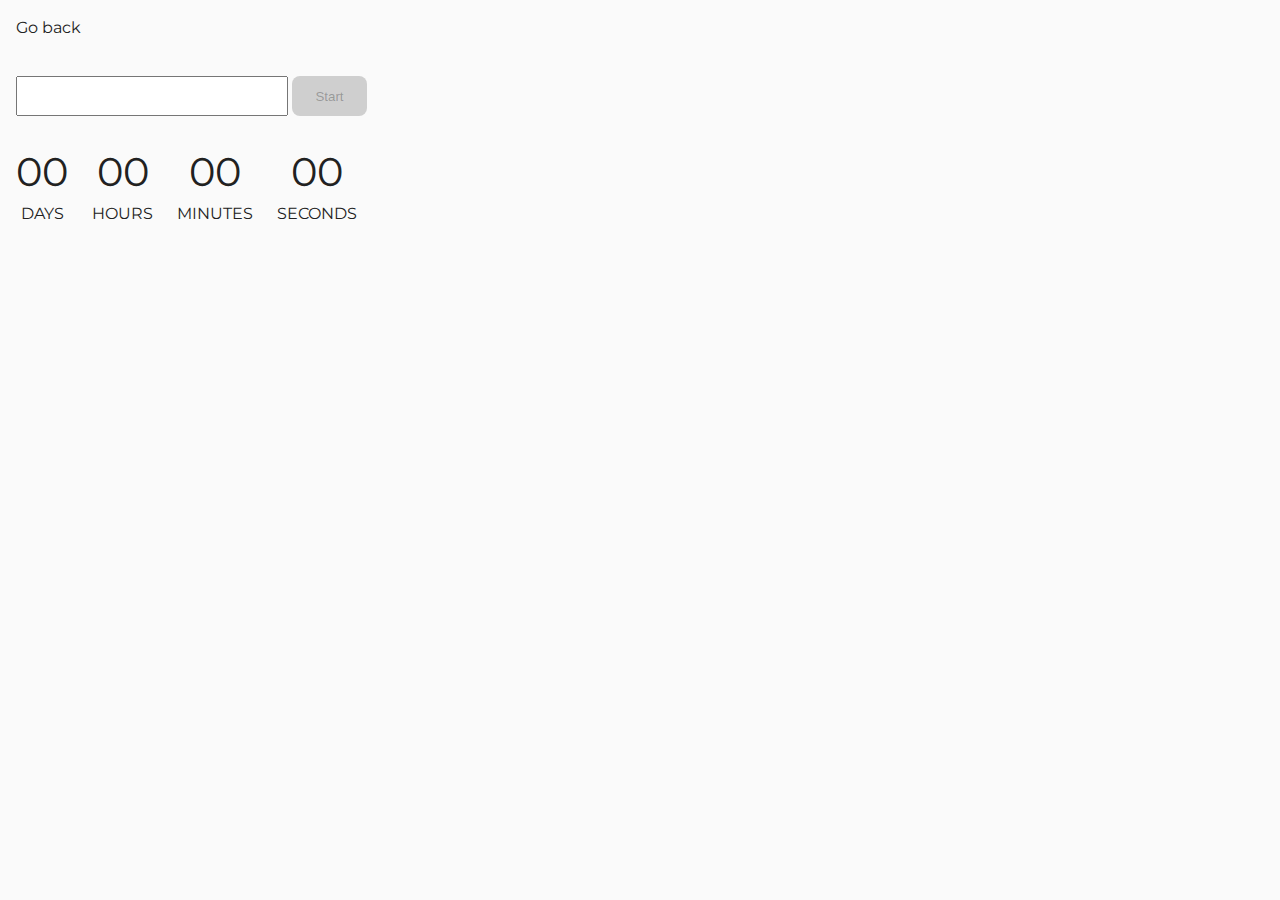
<file: src/1-timer.html>
<!DOCTYPE html>
<html lang="en">
  <head>
    <meta charset="UTF-8" />
    <meta http-equiv="X-UA-Compatible" content="IE=edge" />
    <meta name="viewport" content="width=device-width, initial-scale=1.0" />
    <link rel="preconnect" href="https://fonts.googleapis.com" />
    <link rel="preconnect" href="https://fonts.gstatic.com" crossorigin />
    <link
      href="https://fonts.googleapis.com/css2?family=Montserrat&display=swap"
      rel="stylesheet"
    />

    <title>Timer</title>
    <link rel="stylesheet" href="./css/styles.css" />
    <link rel="stylesheet" href="./css/1-timer.css" />
  </head>
  <body>
    <p><a href="./index.html">Go back</a></p>

    <input type="text" id="datetime-picker" />
    <button type="button" data-start disabled>Start</button>

    <div class="timer">
      <div class="field">
        <span class="value" data-days>00</span>
        <span class="label">Days</span>
      </div>
      <div class="field">
        <span class="value" data-hours>00</span>
        <span class="label">Hours</span>
      </div>
      <div class="field">
        <span class="value" data-minutes>00</span>
        <span class="label">Minutes</span>
      </div>
      <div class="field">
        <span class="value" data-seconds>00</span>
        <span class="label">Seconds</span>
      </div>
    </div>

    <script src="./js/1-timer.js" type="module"></script>
  </body>
</html>
</file>
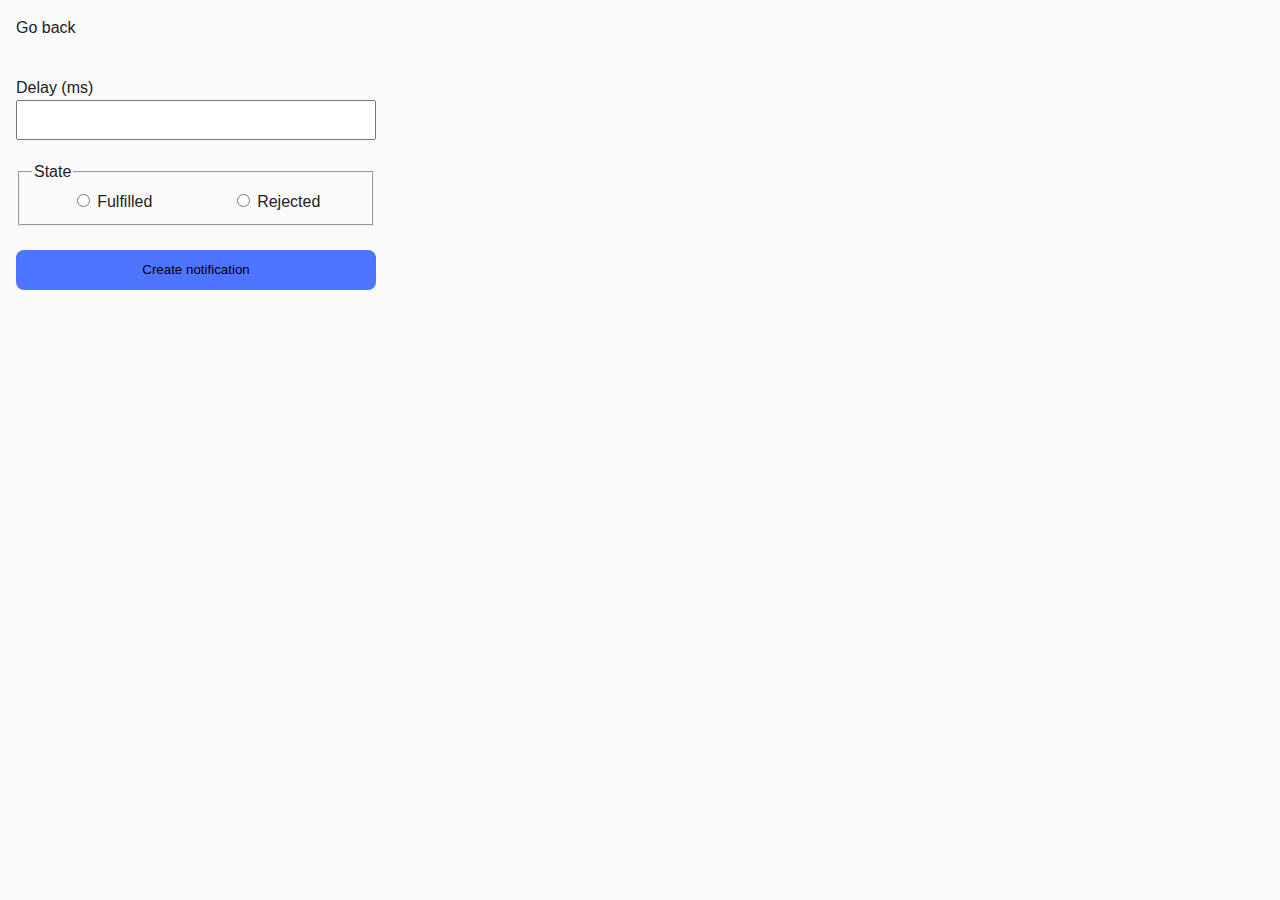
<file: src/2-snackbar.html>
<!DOCTYPE html>
<html lang="en">
  <head>
    <meta charset="UTF-8" />
    <meta http-equiv="X-UA-Compatible" content="IE=edge" />
    <meta name="viewport" content="width=device-width, initial-scale=1.0" />
    <title>Snackbar</title>
    <link rel="stylesheet" href="./css/styles.css" />
    <link rel="stylesheet" href="./css/2-snackbar.css" />
  </head>
  <body>
    <p><a href="./index.html">Go back</a></p>

    <form class="form">
      <label>
        Delay (ms)
        <input type="number" name="delay" required />
      </label>

      <fieldset>
        <legend>State</legend>
        <label>
          <input type="radio" name="state" value="fulfilled" required />
          Fulfilled
        </label>
        <label>
          <input type="radio" name="state" value="rejected" required />
          Rejected
        </label>
      </fieldset>

      <button type="submit">Create notification</button>
    </form>

    <script src="./js/2-snackbar.js" type="module"></script>
  </body>
</html>
</file>
<file: src/css/1-timer.css>
#datetime-picker {
    width: 272px;
    height: 40px;
    align-items: flex-start;
    justify-content: flex-start;
    gap: 8px;
    margin-top: 36px;
}

button {
    width: 75px;
    height: 40px;
    align-items: center;
    justify-content: center;
    gap: 10px;
    border-radius: 8px;
    border: none;
    background: #cfcfcf;
    /* background: #4e75ff; */
}

/* button :hover,
:focus {
  background: #6c8cff;
}

button :disabled {
  background-color: #cfcfcf;
  cursor: not-allowed;
  ;
} */

.timer {
    display: flex;
    align-items: center;
    justify-content: flex-start;
    flex-direction: row;
    gap: 24px;
    width: 346px;
    height: 72px;
    margin-top: 32px;
}

.field {
    display: flex;
    flex-direction: column;
    align-items: center;
    justify-content: flex-start;
}

.value {
    font-size: 40px;
}

.label {
    text-transform: uppercase;
}
</file>
<file: src/css/2-snackbar.css>
form {
    width: 360px;
    margin-top: 36px;

}

input[type="number"] {
    display: flex;
    align-items: flex-start;
    justify-content: flex-start;
    flex-direction: column;
    width: 360px;
    height: 40px;
    /* gap: 8px;
    background-color: blue; */
    margin-bottom: 20px;
}


button {
    display: flex;
    align-items: center;
    justify-content: center;
    flex-direction: row;
    gap: 10px;
    border-radius: 8px;
    padding: 8px 16px;
    width: 360px;
    height: 40px;
    background: #4e75ff;
    border: none;
    margin-top: 24px;
}

fieldset {
    display: flex;
    justify-content: space-around;
}

button:hover,
button:focus {
    background: #6c8cff;
}
</file>
<file: src/css/styles.css>
/* @import url('./1-timer.css');
@import url('./2-snackbar.css'); */

/* reset style */
* {
  box-sizing: border-box;
}

h1,
h2,
h3,
h4,
h5,
h6,
p {
  margin: 0;
}

p:last-child {
  margin-bottom: 0;
}

ul {
  margin: 0;
  padding: 0;
  list-style: none;
}

a {
  color: currentColor;
  text-decoration: none;
}

button {
  cursor: pointer;
}

img {
  display: block;
  max-width: 100%;
  height: auto;
}

/* reset style */

/* :root {
  --font-family: "Montserrat", sans-serif;
} */

body {
  margin: 16px;
  font-family: "Montserrat", sans-serif;
  font-optical-sizing: auto;
  font-weight: 400;
  font-style: normal;
  background-color: #fafafa;
  color: #212121;
  line-height: 1.5;
}
</file>
